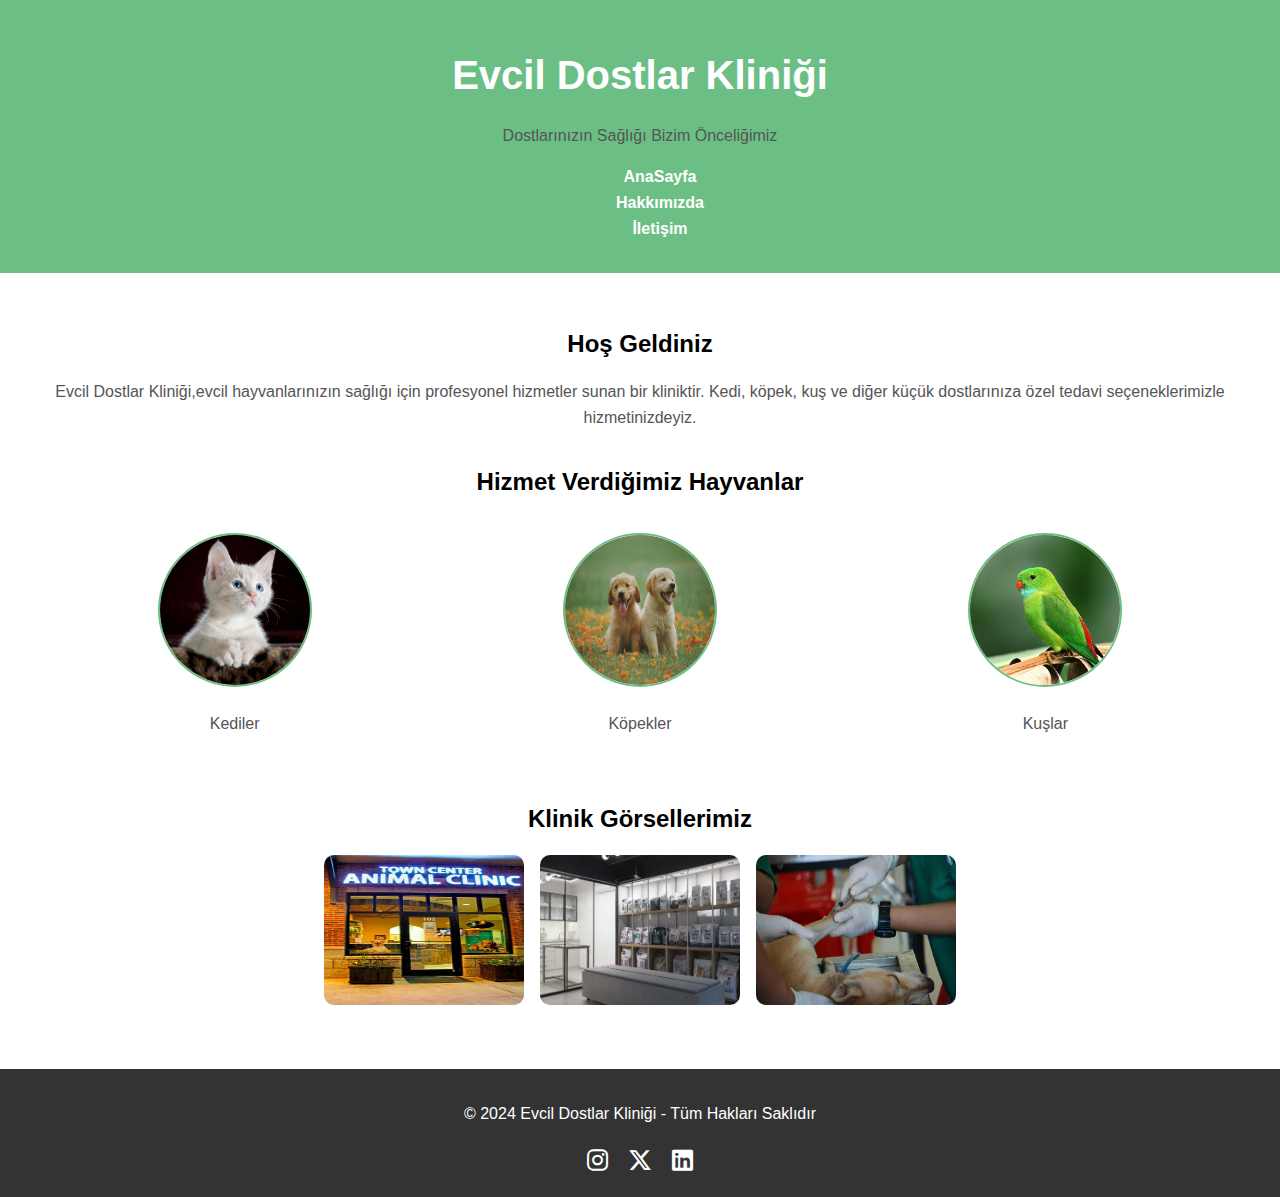
<file: css-flex-veteriner/index.html>
<!DOCTYPE html>
<html lang="en">
<head>
    <meta charset="UTF-8">
    <meta name="viewport" content="width=device-width, initial-scale=1.0">
    <!-- Font Awesome -->
    <link rel="stylesheet" href="https://cdnjs.cloudflare.com/ajax/libs/font-awesome/6.7.2/css/all.min.css" integrity="sha512-Evv84Mr4kqVGRNSgIGL/F/aIDqQb7xQ2vcrdIwxfjThSH8CSR7PBEakCr51Ck+w+/U6swU2Im1vVX0SVk9ABhg==" crossorigin="anonymous" referrerpolicy="no-referrer" />
    <link rel="stylesheet" href="style.css">

    <title>Veterinerlik Hizmetleri</title>
</head>
<body>

    <!-- Header -->

    <header>
        <div class="logo">
            <h1>Evcil Dostlar Kliniği</h1>
            <p>Dostlarınızın Sağlığı Bizim Önceliğimiz</p>
        </div>
        <nav>
            <ul>
                <li><a href="index.html">AnaSayfa</a></li>
                <li><a href="hakkimizda.html">Hakkımızda</a></li>
                <li><a href="iletisim.html">İletişim</a></li>
            </ul>
        </nav>
    </header>

    <!-- Main -->

    <main>
        <section class="intro">
            <h2>Hoş Geldiniz</h2>
            <p>Evcil Dostlar Kliniği,evcil hayvanlarınızın sağlığı için profesyonel hizmetler sunan bir kliniktir. 
                Kedi, köpek, kuş ve diğer küçük dostlarınıza özel tedavi seçeneklerimizle hizmetinizdeyiz.</p>
        </section>

         <!-- Kategori -->

        <section class="kategoriler">
            <h2>Hizmet Verdiğimiz Hayvanlar</h2>
            <div class="kategori-listesi">
                <div class="kategori">
                    <img src="img/kedi.jpg" alt="Kedi Resmi">
                    <p>Kediler</p>
                </div>

                <div class="kategori">
                    <img src="img/köpek.jpg" alt="Köpek Resmi">
                    <p>Köpekler</p>
                </div>

                <div class="kategori">
                    <img src="img/kuş.jpg" alt="Kuş Resmi">
                    <p>Kuşlar</p>
                </div>
            </div>
        </section>

        <!-- Galeri -->

        <section class="galeri">
            <h2>Klinik Görsellerimiz</h2>
            <div class="galeri-listesi">
            <img src="img/veteriner-dış-mekan.jpg" alt="Mekanın Dışı">
            <img src="img/veteriner-iç-mekan.jpg" alt=" Mekanın içi">
            <img src="img/veteriner.jpg" alt=" Veteriner">
            </div>
        </section>
    </main>

    <!-- Footer -->
         
    <footer>
        <p>&copy; 2024 Evcil Dostlar Kliniği - Tüm Hakları Saklıdır</p> <!-- &copy; kodu telif hakkı sembolü-->
        <div class="sosyal-medya">
            <a href="https://www.instagram.com" target="_blank"><i class="fa-brands fa-instagram fa-beat"></i></i></a>
            <a href="https://www.twitter.com" target="_blank"><i class="fa-brands fa-x-twitter fa-beat"></i></a>
            <a href="https://www.linkedin.com" target="_blank"><i class="fa-brands fa-linkedin fa-beat"></i></a>
        </div>
    </footer>


    


    
</body>
</html>
</file>
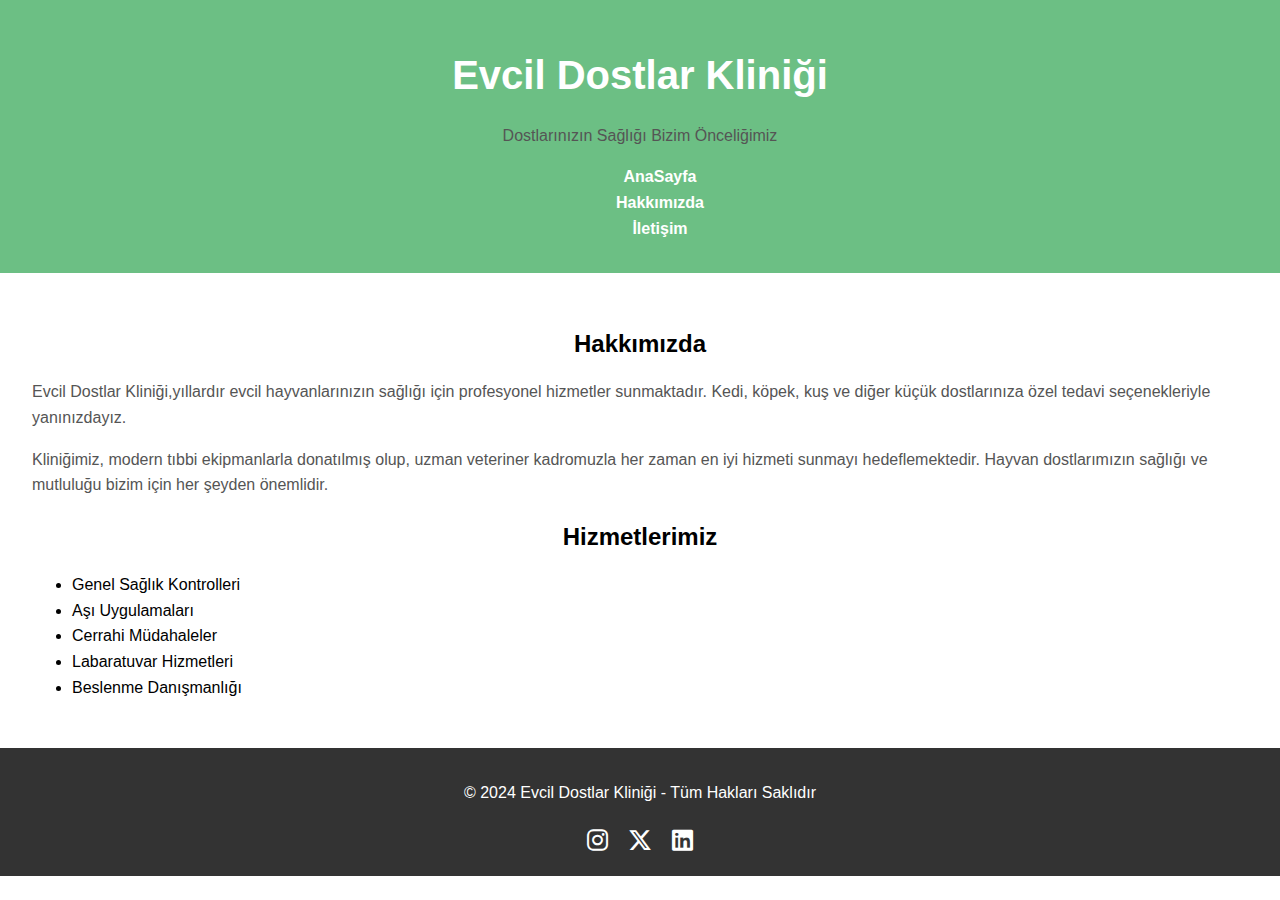
<file: css-flex-veteriner/hakkimizda.html>
<!DOCTYPE html>
<html lang="en">
<head>
    <meta charset="UTF-8">
    <meta name="viewport" content="width=device-width, initial-scale=1.0">
    <!-- Font Awesome -->
    <link rel="stylesheet" href="https://cdnjs.cloudflare.com/ajax/libs/font-awesome/6.7.2/css/all.min.css" integrity="sha512-Evv84Mr4kqVGRNSgIGL/F/aIDqQb7xQ2vcrdIwxfjThSH8CSR7PBEakCr51Ck+w+/U6swU2Im1vVX0SVk9ABhg==" crossorigin="anonymous" referrerpolicy="no-referrer" />
    <link rel="stylesheet" href="style.css">
    <title>Hakkımızda - Evcil Dostlar Kliniği</title>
</head>
<body>
    <!-- Header -->

    <header>
        <div class="logo">
            <h1>Evcil Dostlar Kliniği</h1>
            <p>Dostlarınızın Sağlığı Bizim Önceliğimiz</p>
        </div>
        <nav>
            <ul>
                <li><a href="index.html">AnaSayfa</a></li>
                <li><a href="hakkimizda.html">Hakkımızda</a></li>
                <li><a href="iletisim.html">İletişim</a></li>
            </ul>
        </nav>
    </header>

     <!-- Main -->

    <main>
        <section class="about-us">
            <h2>Hakkımızda</h2>
            <p>Evcil Dostlar Kliniği,yıllardır evcil hayvanlarınızın sağlığı için profesyonel hizmetler sunmaktadır. 
             Kedi, köpek, kuş ve diğer küçük dostlarınıza özel tedavi seçenekleriyle yanınızdayız.
            </p>
            <p>Kliniğimiz, modern tıbbi ekipmanlarla donatılmış olup, uzman veteriner kadromuzla
                her zaman en iyi hizmeti sunmayı hedeflemektedir. Hayvan dostlarımızın sağlığı ve mutluluğu
                bizim için her şeyden önemlidir.</p>
        </section>

        <section class="services">
            <h2>Hizmetlerimiz</h2>
            <ul>
                <li>Genel Sağlık Kontrolleri</li>
                <li>Aşı Uygulamaları</li>
                <li>Cerrahi Müdahaleler</li>
                <li>Labaratuvar Hizmetleri</li>
                <li>Beslenme Danışmanlığı</li>
            </ul>
        </section>
    </main>

     <!-- Footer -->

    <footer>
        <p>&copy; 2024 Evcil Dostlar Kliniği - Tüm Hakları Saklıdır</p> <!-- &copy; kodu telif hakkı sembolü-->
        <div class="sosyal-medya">
            <a href="https://www.instagram.com" target="_blank"><i class="fa-brands fa-instagram fa-beat"></i></i></a>
            <a href="https://www.twitter.com" target="_blank"><i class="fa-brands fa-x-twitter fa-beat"></i></a>
            <a href="https://www.linkedin.com" target="_blank"><i class="fa-brands fa-linkedin fa-beat"></i></a>
        </div>
    </footer>

    




    
</body>
</html>
</file>
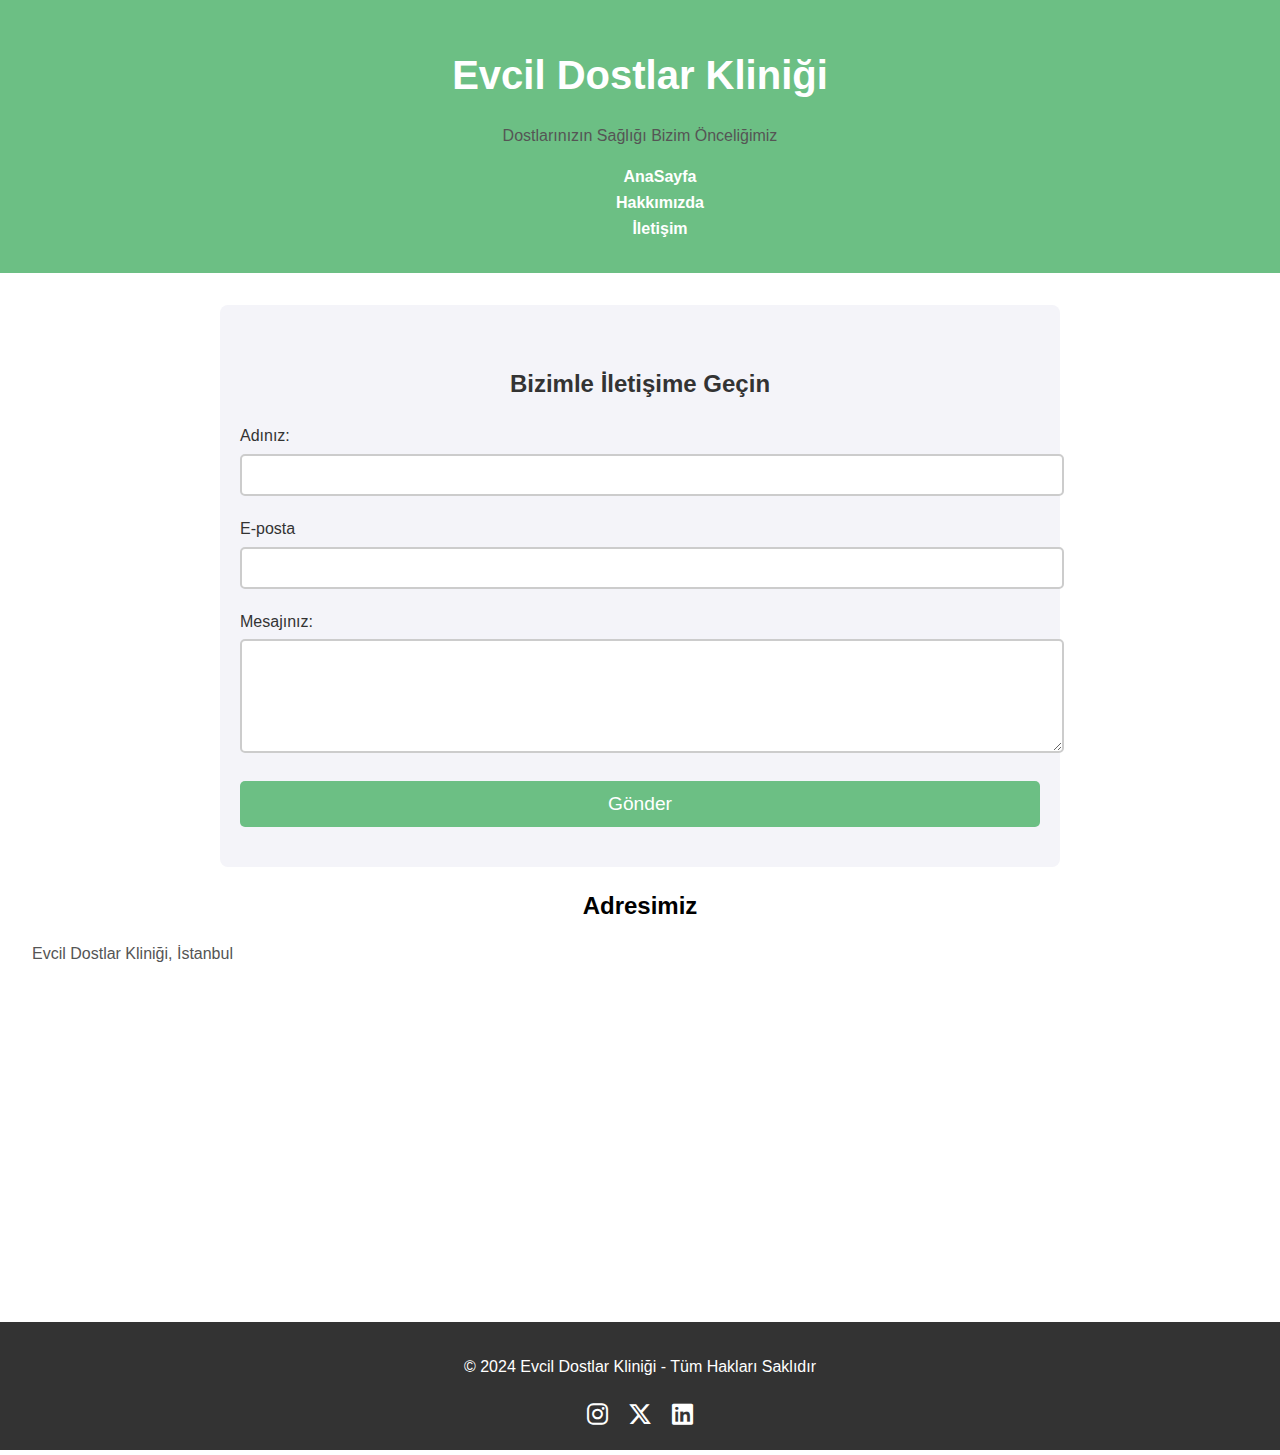
<file: css-flex-veteriner/iletisim.html>
<!DOCTYPE html>
<html lang="en">
<head>
    <meta charset="UTF-8">
    <meta name="viewport" content="width=device-width, initial-scale=1.0">
    <link rel="stylesheet" href="https://cdnjs.cloudflare.com/ajax/libs/font-awesome/6.7.2/css/all.min.css" integrity="sha512-Evv84Mr4kqVGRNSgIGL/F/aIDqQb7xQ2vcrdIwxfjThSH8CSR7PBEakCr51Ck+w+/U6swU2Im1vVX0SVk9ABhg==" crossorigin="anonymous" referrerpolicy="no-referrer" />
    <link rel="stylesheet" href="style.css">
    <title>İletişim - Evcil Dostlar Kliniği</title>
</head>
<body>
    <header>
        <div class="logo">
            <h1>Evcil Dostlar Kliniği</h1>
            <p>Dostlarınızın Sağlığı Bizim Önceliğimiz</p>
        </div>
        <nav>
            <ul>
                <li><a href="index.html">AnaSayfa</a></li>
                <li><a href="hakkimizda.html">Hakkımızda</a></li>
                <li><a href="iletisim.html">İletişim</a></li>
            </ul>
        </nav>
    </header>

    <main>
        <section class="contact">
            <h2>Bizimle İletişime Geçin</h2>
            <form>
                <div class="form-group">
                    <label for="name">Adınız:</label>
                    <input type="text" name="name" id="name"required>
                </div>

                <div class="form-group">
                    <label for="email">E-posta</label>
                    <input type="email" name="email" id="email" required>
                </div>

                <div class="form-group">
                    <label for="message">Mesajınız:</label>
                    <textarea name="message" id="message" rows="5" required></textarea>
                </div>
                <button type="submit" class="btn-submit">Gönder</button>
            </form>
        </section>

        <section class="location">
            <h2>Adresimiz</h2>
            <p>Evcil Dostlar Kliniği, İstanbul</p>
            <div class="map">
                <!-- Google Haritalar -->
                <iframe 
          src="https://www.google.com/maps/embed?pb=!1m18!1m12!1m3!1d3110.272506792406!2d29.020924315343197!3d40.99099237930053!2m3!1f0!2f0!3f0!3m2!1i1024!2i768!4f13.1!3m3!1m2!1s0x0%3A0x0!2zNDDCsDU5JzI3LjUiTiAyOcKwMDEnMjQuOSJF!5e0!3m2!1str!2str!4v1636483201268!5m2!1str!2str" 
          width="100%" 
          height="300" 
          style="border:0;" 
          allowfullscreen="" 
          loading="lazy"></iframe>
            </div>
        </section>
    </main>

    <footer>
        <p>&copy; 2024 Evcil Dostlar Kliniği - Tüm Hakları Saklıdır</p> <!-- &copy; kodu telif hakkı sembolü-->
        <div class="sosyal-medya">
            <a href="https://www.instagram.com" target="_blank"><i class="fa-brands fa-instagram fa-beat"></i></i></a>
            <a href="https://www.twitter.com" target="_blank"><i class="fa-brands fa-x-twitter fa-beat"></i></a>
            <a href="https://www.linkedin.com" target="_blank"><i class="fa-brands fa-linkedin fa-beat"></i></a>
        </div>
    </footer>


    
    
</body>
</html>
</file>
<file: css-flex-veteriner/style.css>
/* Genel Ayarlar*/

 body{
    font-family: Arial, Helvetica, sans-serif;
    line-height: 1.6;
    margin: 0;
    padding: 0;
    box-sizing: border-box;
 }

 h1,h2,h3{
    margin-bottom: 1rem;
    text-align: center;
 }

 p{
    margin-bottom: 1rem;
    color: #555;
 }

 /* Header */

 header{
    background: #6cbf84;
    color: white;
    padding: 1rem 0;
    text-align: center;
 }

 header .logo h1{
    font-size: 2.5rem;
 }

 header .logo p{
    margin: 0.5rem 0;
 }

 nav ul li{
    margin: 0 1rem;
    list-style-type: none;
 }

 nav ul li a{
    text-decoration: none;
    color:  white;
    font-weight: bold;
    padding: 0.5rem 1rem;
 }

 nav ul li a:hover{
    background: white;
    color: #6cbf84;
    border-radius: 5px;
 }

 /* Ana Bölüm */

 main{
    padding: 2rem;
 }

 .intro{
    text-align: center;
    margin-bottom: 2rem;
 }

 .kategoriler{
    text-align: center;
    margin-bottom: 2rem;
 }

 .kategori-listesi{
    display: flex;
    justify-content: space-around;
    flex-wrap: wrap;
 }

 .kategori{
    text-align: center;
    margin: 1rem;
 }

 .kategori img{
    width: 150px;
    height: 150px;
    border-radius: 50%;
    border: 2px solid #6cbf84;

 }

 .galeri{
    margin: 2rem 0;
    text-align: center;
 }

 .galeri-listesi{
    display: flex;
    justify-content: center;
    gap: 1rem;
 }

 .galeri-listesi img{
    width: 200px;
    height: 150px;
    border-radius: 10px;
 }

  /* Footer */

  footer{
    background: #333;
    color: white;
    padding: 1rem 0;
    text-align: center;
  }

  footer .sosyal-medya{
    margin-top: 1rem;
  }

  footer .sosyal-medya a{
    margin: 0 0.5rem;
    color: white;
    font-size: 1.5rem;
    text-decoration: none;
  }

  footer .sosyal-medya a:hover{
    color: #ff6b6b;
  }

  footer p{
    color: white;
  }


  /* Form Alanı */

  .contact{
    padding: 40px 20px;
    max-width: 800px;
    margin: 0 auto;
    background-color: #f4f4f9;
    border-radius: 8px;
  }

  .contact h2{
    text-align: center;
    margin-bottom: 20px;
    color: #333;
  }

  .form-group{
    margin-bottom: 20px;
  }
  
  

  .form-group label{
    display: block;
    font-size: 1rem;
    margin-bottom: 5px;
    color: #333;
  }

  .form-group input,.form-group textarea{
    width: 100%;
    padding: 10px;
    border: 2px solid #CCC;
    border-radius: 5px;
    font-size: 1rem;
    color: #333;

  }

  .form-group input:focus,
  .form-group textarea:focus{
    border-color: #6cbf84;
    outline: none;
  }

  .btn-submit{
    width: 100%;	
    padding: 12px;
    background-color: #6cbf84;
    border: none;
    border-radius: 5px;
    color: white;
    font-size: 1.2rem;
    cursor: pointer;
    
  }
</file>
